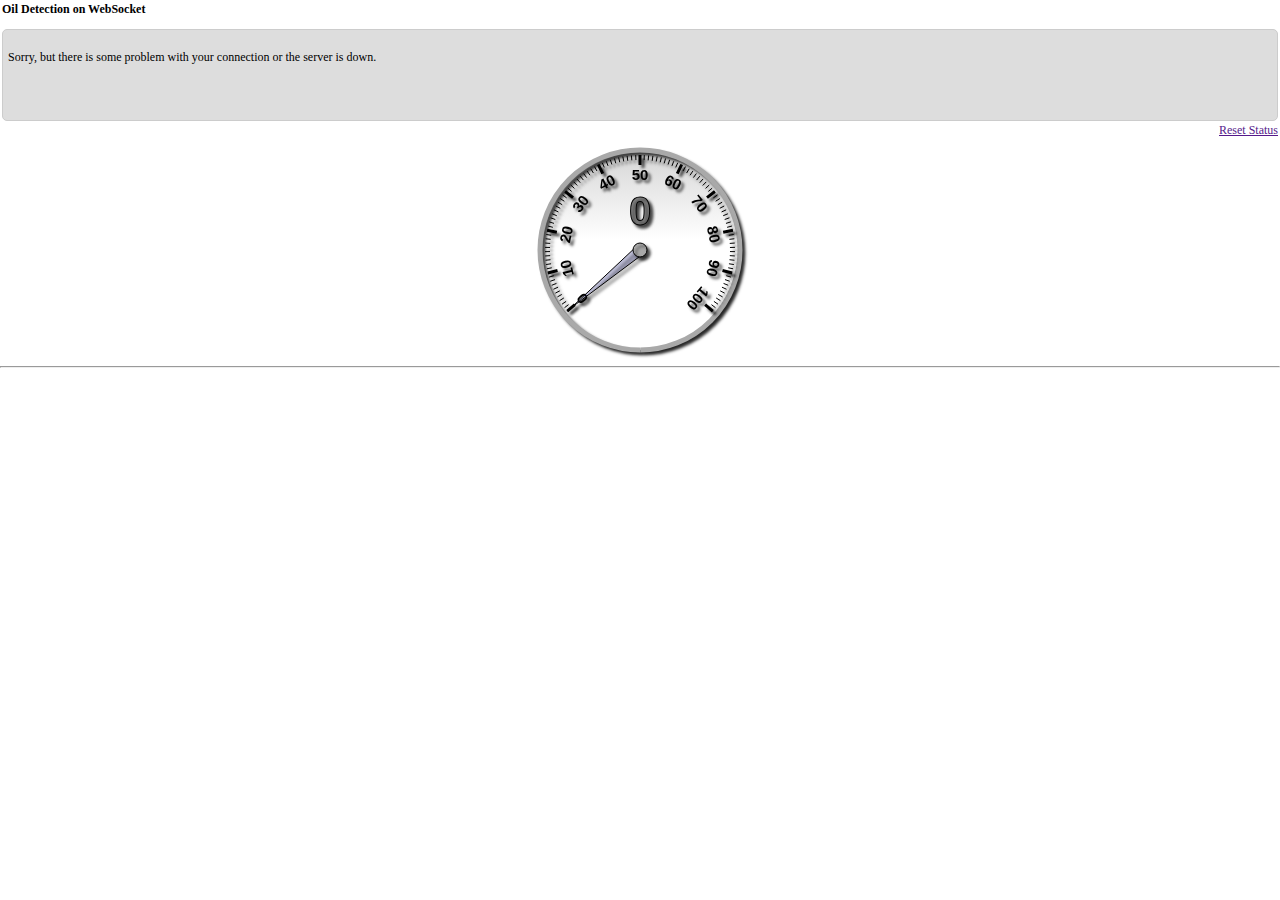
<file: LelandOilDetector/node/display.html>
<!DOCTYPE html>
<html>
  <head>
    <meta charset="utf-8">
    <title>Oil Detection / WebSockets</title>
    <script type="text/javascript" src="widgets/AnalogDisplay.js"></script>
    <style>
  * { font-family:tahoma; font-size:12px; padding:0px; margin:0px; }
  p { line-height:18px; }
    </style>
    <script type="text/javascript">
  var response = {};
  var displayValue;
  var statusFld;
  
  window.onload = function() {
    displayValue = new AnalogDisplay('valueCanvas', 100, 100,  10,  1, true, 40);
    statusFld = document.getElementById("status");
  };
    </script>
  </head>
  <body>
    <table width="100%">
      <tr>
        <td valign="top"><h2>Oil Detection on WebSocket</h2></td>
      </tr>
      <tr>
        <td align="left">
          <div id="status" style="padding:5px; background:#ddd; border-radius:5px; overflow-y: scroll; border:1px solid #CCC; margin-top:10px; height: 80px;">
            <!--i>Status will go here when needed...</i-->
          </div>
        </td>
      </tr>
      <tr>
        <td valign="top" align="right"><a href="" onclick="javascript:resetStatus(); return false;" title="Clear status board"><small>Reset Status</small></a></td>
      </tr>
      <tr>
        <td align="center" valign="top">
          <canvas id="valueCanvas" width="240" height="220" title="Potentiometer value"></canvas>
        </td>
      </tr>
    </table>  
    <hr>
    <script src="./client.js"></script>
  </body>
</html>
</file>
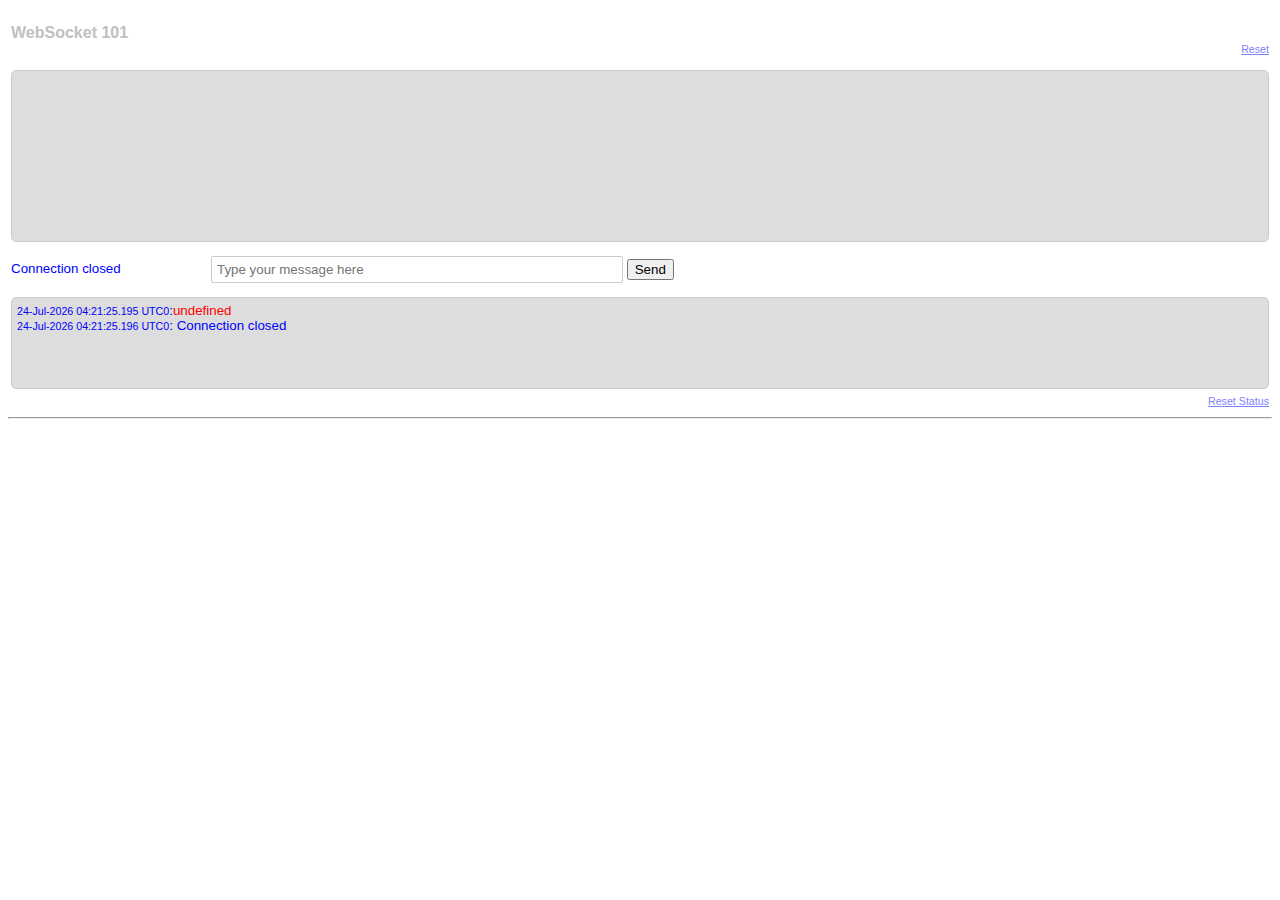
<file: RasPISamples/node/chat.html>
<!DOCTYPE html>
<html>
  <head>
    <meta charset="utf-8">
    <meta http-equiv="Content-Type" content="text/html; charset=UTF-8">
    <title>WebSocket 101</title>
    <link rel="stylesheet" href="css/stylesheet.css" type="text/css"/>   
    <script type="text/javascript">
      
  var URI_SUFFIX = "/websocket-101/ws-101-app";
  var ws; 
  var connectionStatus = "Connecting...";
  var calledBy = document.location.toString();
  var machine, port, secured;
  var regExp = new RegExp("(http|ws)(.?):[/]{2}([^/|^:]*):?(\\d*)/(.*)");  
  var matches = regExp.exec(calledBy);
//scheme  = matches[1];
  secured = matches[2];
  machine = matches[3];
  port    = matches[4];
//query   = matches[5];

  var reset = function() // Reset the screen
  {
    contentFld.innerHTML = "";
  };

  var resetStatus = function()
  {
    statusFld.innerHTML = "";
  };
      </script>    
      <script type="text/javascript" src="chat.client.js"></script> <!-- Application definition -->
      <script type="text/javascript">
  /*
   * Init the App here
   */
  var contentFld, inputFld, statusFld, promptFld;

  window.onload = function()
  {
    contentFld = document.getElementById('content');
    inputFld   = document.getElementById('input');
    statusFld  = document.getElementById('status');
    promptFld  = document.getElementById('prompt');

    try
    {
      var wsURI = "ws" + secured + "://" + machine + ":" + port + URI_SUFFIX;
      var config = setConfig();
      if (config === undefined)
        ws = new WebSocket(wsURI);
      else
        ws = new WebSocket(wsURI, config);
    }
    catch (err)
    {
      var mess = 'WebSocket creation error:';
      if (err.message !== undefined)
        mess += err.message;
      else
        mess += JSON.stringify(err);
      connectionStatus = "<font color='red'>Enable to connect.</font>";
      if (statusFld !== undefined)
        statusFld.innerHTML = mess;
      else
        alert(mess);
    }
    init(); // in app.js
    promptFld.innerHTML = connectionStatus;
  };
  
  var setConfig = function()
  {
    var config, enforceTransport, debugLevel;
    calledBy = document.location.toString();
    if (calledBy.indexOf('?') > -1)
    {
      var queryString = calledBy.substring(calledBy.indexOf('?') + 1);
      var nvPair = queryString.split("&");
      for (var i=0; i<nvPair.length; i++)
      {
        if (nvPair[i].indexOf('=') > -1)
        {
          var nv = nvPair[i].split('=');
          if ("transport" === nv[0])
            enforceTransport = nv[1];
          if ("debug" === nv[0])
            debugLevel = parseInt(nv[1]);
        }
      }
      if (enforceTransport !== undefined || debugLevel !== undefined)
      {
        config = {};
        if (enforceTransport !== undefined)
          config.transport = enforceTransport;
        if (debugLevel !== undefined)
          config.debug = debugLevel;
      }
    }
    return config;
  };
    </script>
  </head>
  <body>
    <table width="100%">
      <tr>
        <td valign="top"><h2>WebSocket 101</h2></td>
        <td align="right" valign="bottom"><a href="" onclick="javascript:reset(); return false;" title="Clear messages"><small>Reset</small></a></td>
      </tr>
      <tr>
        <td valign="top" colspan="2">
          <div id="content" style="padding:5px; background:#ddd; border-radius:5px; overflow-y: scroll; border:1px solid #CCC; margin-top:10px; height: 160px;"></div>
        </td>
      </tr>
      <tr>
        <td align="left" colspan="2">
          <div id="prompt" style="width:200px; display:block; float:left; margin-top:15px;">Connecting...</div>
          <input type="text" id="input" style="border-radius:2px; border:1px solid #ccc; margin-top:10px; padding:5px; width:400px;" placeholder="Type your message here"/>
          <button onclick="javascript:send(document.getElementById('input').value);">Send</button>
        </td>
      </tr>
      <tr>
        <td align="left" colspan="2">
          <div id="status" style="padding:5px; background:#ddd; border-radius:5px; overflow-y: scroll; border:1px solid #CCC; margin-top:10px; height: 80px;">
              <i>Status will go here when needed...</i>
          </div>
        </td>
      </tr>
      <tr>
        <td valign="top" align="right" colspan="2"><a href="" onclick="javascript:resetStatus(); return false;" title="Clear status board"><small>Reset Status</small></a></td>
      </tr>
    </table>  
    <hr>
  </body>
</html>
</file>
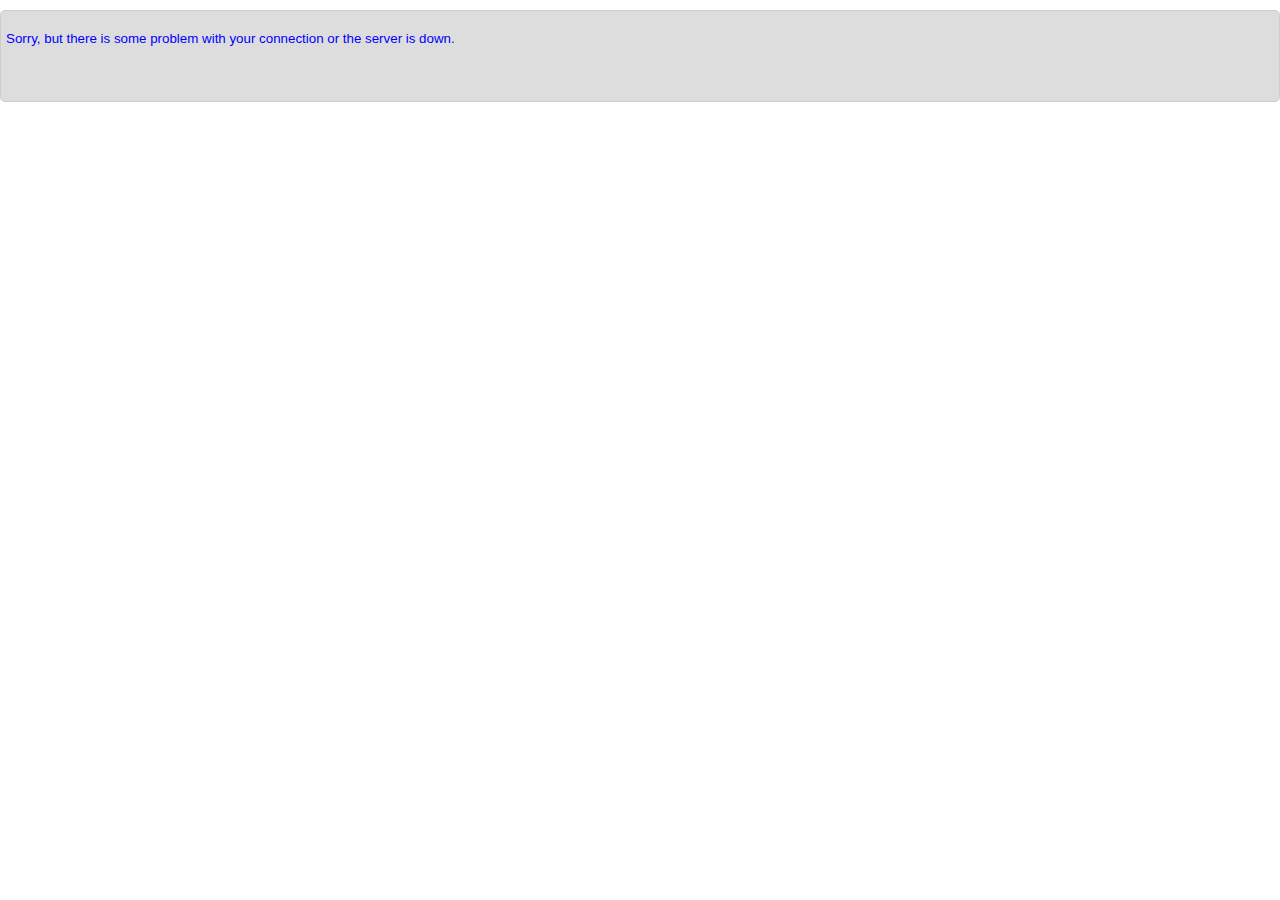
<file: RasPISamples/node/cube.three.js.html>
<!DOCTYPE HTML>
<html>
  <head>
    <link rel="stylesheet" href="css/stylesheet.css" type="text/css"/>   
    <style>
      body {
        margin: 0px;
        padding: 0px;
      }
    </style>
  </head>
  <body>
    <div id="container"></div>
    <script src="http://www.html5canvastutorials.com/libraries/three.min.js"></script>
    <script src="lm.threejs.client.js"></script>
    <script type="text/javascript">
  var response = {};
  var statusFld;
  
  window.onload = function() {
    statusFld = document.getElementById("status");
  };
    </script>
    <script defer="defer">
      var angularSpeedAroundZ = 0; // yaw
      var angularSpeedAroundY = 0; // roll
      var angularSpeedAroundX = 0; // pitch
      // revolutions per second
      var angularSpeed = 0.2; 
      var lastTime = 0;
 
      // this function is executed on each animation frame
      function animate(){
        // update
        var time = (new Date()).getTime();
        var timeDiff = time - lastTime;
        var angleChangeX = angularSpeedAroundX * timeDiff * 2 * Math.PI / 1000;
        var angleChangeY = angularSpeedAroundY * timeDiff * 2 * Math.PI / 1000;
        var angleChangeZ = angularSpeedAroundZY * timeDiff * 2 * Math.PI / 1000;
        cube.rotation.x += angleChangeX;
        cube.rotation.y += angleChangeY;
        cube.rotation.z += angleChangeZ;
        
        lastTime = time;
 
        // render
        renderer.render(scene, camera);
 
        // request new frame
        requestAnimationFrame(function(){
            animate();
        });
      }

      // renderer
      var renderer = new THREE.WebGLRenderer();
      renderer.setSize(window.innerWidth, window.innerHeight);
      document.body.appendChild(renderer.domElement);
 
      // camera
      var camera = new THREE.PerspectiveCamera(45, window.innerWidth / window.innerHeight, 1, 1000);
      camera.position.z = 500;
 
      // scene
      var scene = new THREE.Scene();
                
      // cube
      var cube = new THREE.Mesh(new THREE.CubeGeometry(200, 200, 200), new THREE.MeshNormalMaterial());
      cube.overdraw = true;
      scene.add(cube);
 
      // start animation
      animate();
    </script>
    <div id="status" style="padding:5px; background:#ddd; border-radius:5px; overflow-y: scroll; border:1px solid #CCC; margin-top:10px; height: 80px;">
      <!--i>Status will go here when needed...</i-->
    </div>
  </body>
</html>
</file>
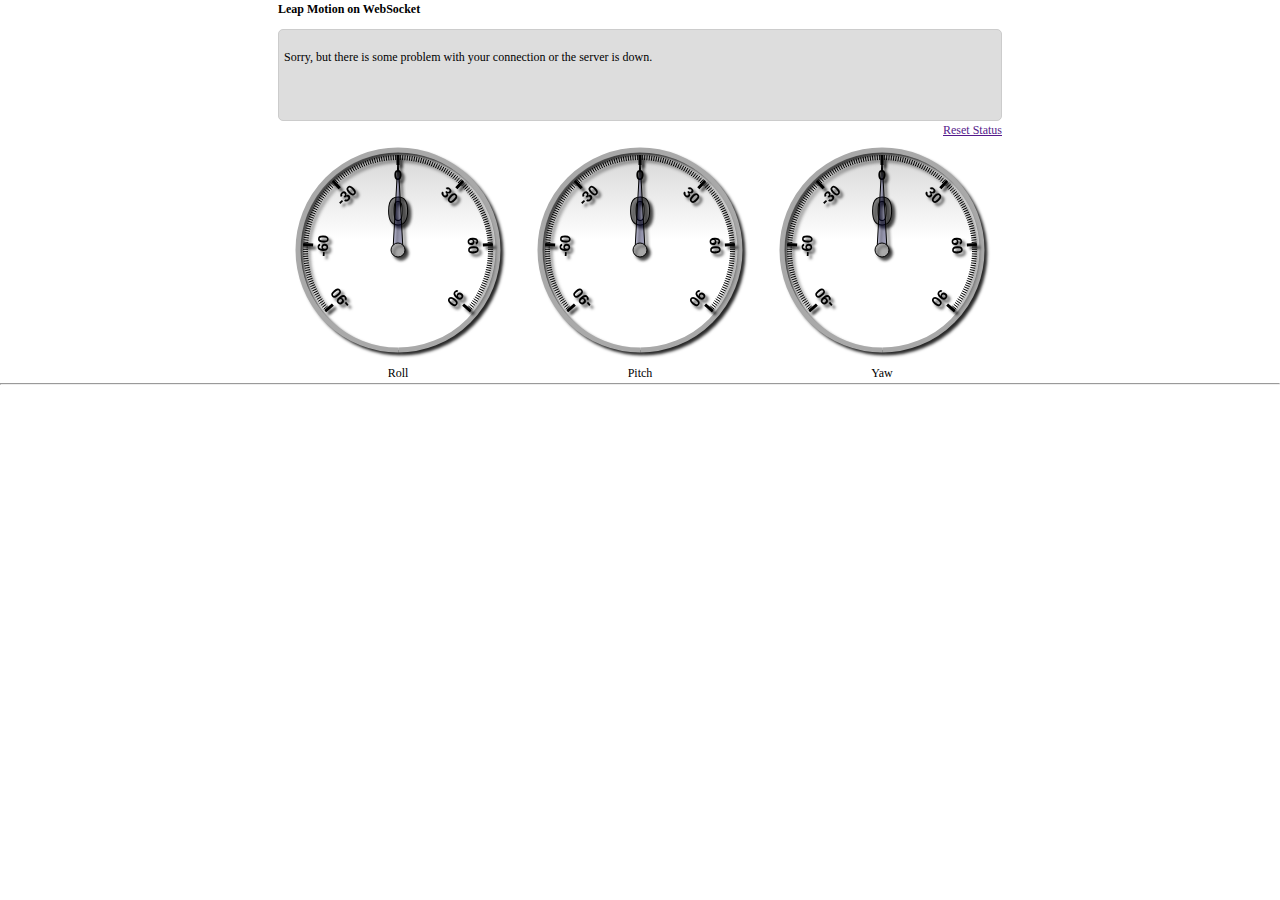
<file: RasPISamples/node/leapmotion.html>
<!DOCTYPE html>
<html>
  <head>
    <meta charset="utf-8">
    <title>Leap Motion / WebSockets</title>
    <script type="text/javascript" src="widgets/AnalogDisplay.js"></script>
    <style>
  * { font-family:tahoma; font-size:12px; padding:0px; margin:0px; }
  p { line-height:18px; }
    </style>
    <script type="text/javascript">
  var response = {};
  var displayRoll;
  var displayPitch;
  var displayYaw;
  var statusFld;
  
  window.onload = function() {
    displayRoll  = new AnalogDisplay('rollCanvas',  100, 90,  30,  1, true, 40, -90);
    displayPitch = new AnalogDisplay('pitchCanvas', 100, 90,  30,  1, true, 40, -90);
    displayYaw   = new AnalogDisplay('yawCanvas',   100, 90,  30,  1, true, 40, -90);
    statusFld = document.getElementById("status");
    
    displayRoll.setValue(0);
    displayPitch.setValue(0);
    displayYaw.setValue(0);
  };
    </script>
  </head>
  <body>
    <div>
      <table style="margin: auto;">
        <tr>
          <td valign="top"><h2>Leap Motion on WebSocket</h2></td>
        </tr>
        <tr>
          <td align="left" colspan="3">
            <div id="status" style="padding:5px; background:#ddd; border-radius:5px; overflow-y: scroll; border:1px solid #CCC; margin-top:10px; height: 80px;">
              <!--i>Status will go here when needed...</i-->
            </div>
          </td>
        </tr>
        <tr>
          <td valign="top" align="right" colspan="3"><a href="" onclick="javascript:resetStatus(); return false;" title="Clear status board"><small>Reset Status</small></a></td>
        </tr>
        <tr>
          <td align="center" valign="top">
            <canvas id="rollCanvas" width="240" height="220" title="Roll value"></canvas>
          </td>
          <td align="center" valign="top">
            <canvas id="pitchCanvas" width="240" height="220" title="Pitch value"></canvas>
          </td>
          <td align="center" valign="top">
            <canvas id="yawCanvas" width="240" height="220" title="Yaw value"></canvas>
          </td>
        </tr>
        <tr>
          <td align="center" valign="top">Roll</td>
          <td align="center" valign="top">Pitch</td>
          <td align="center" valign="top">Yaw</td>
        </tr>
      </table>  
    </div>
    <hr>
    <script src="./lm.client.js"></script>
  </body>
</html>
</file>
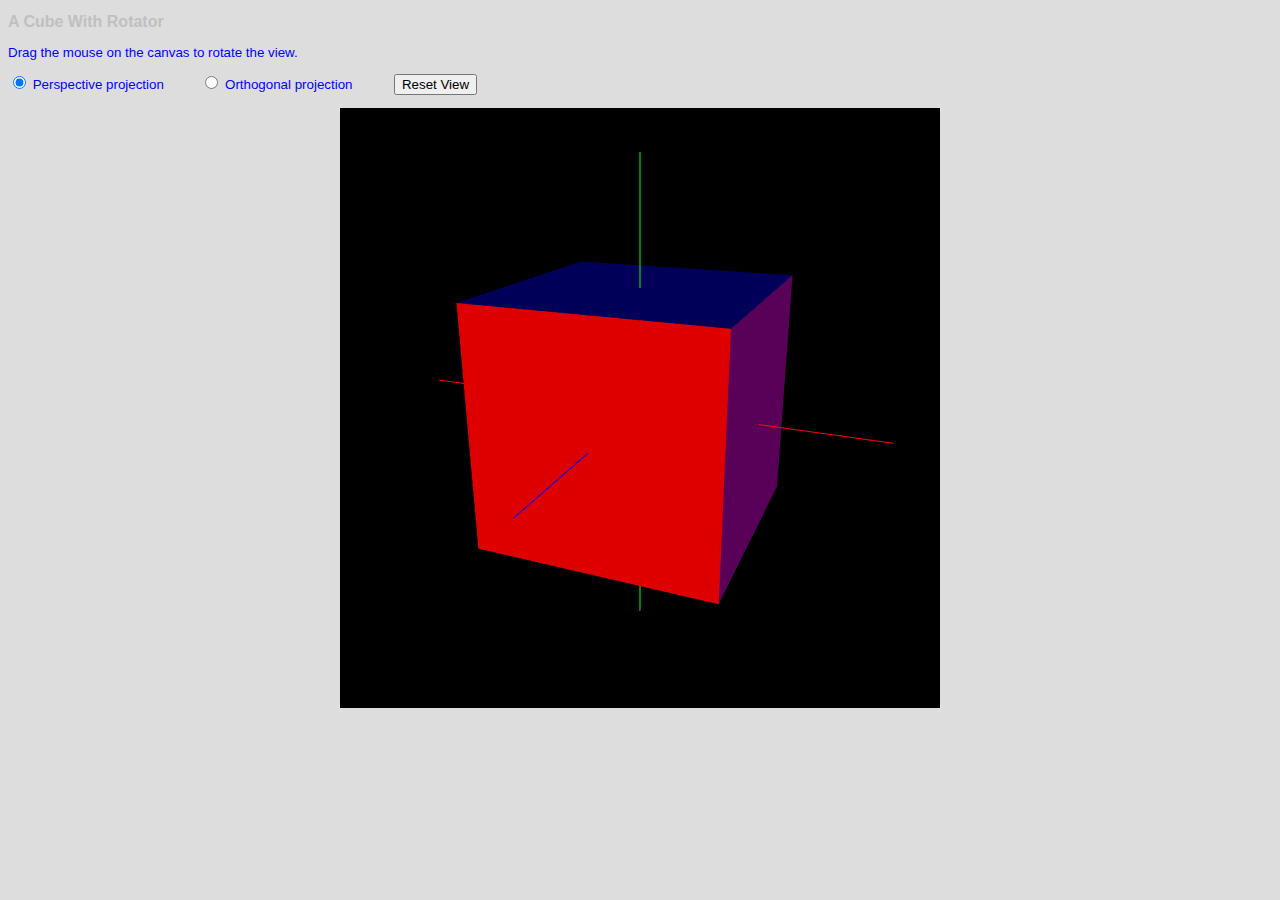
<file: RasPISamples/node/leapmotion.webgl.html>
<!DOCTYPE html>
<meta charset="UTF-8">
<html>
  <head>
    <title>WebGL Cube with Rotation</title>
    <link rel="stylesheet" href="css/stylesheet.css" type="text/css"/>   

    <script type="x-shader/x-vertex" id="vshader">
       attribute vec3 coords;
       uniform mat4 modelview;
       uniform mat4 projection;
       uniform bool lit;
       uniform vec3 normal;
       uniform mat3 normalMatrix;
       uniform vec4 color;
       varying vec4 vColor;
       void main() {
          vec4 coords = vec4(coords,1.0);
          vec4 transformedVertex = modelview * coords;
          gl_Position = projection * transformedVertex;
          if (lit) {
             vec3 unitNormal = normalize(normalMatrix*normal);
             float multiplier = abs(unitNormal.z);
             vColor = vec4( multiplier*color.r, multiplier*color.g, multiplier*color.b, color.a );
          }
          else {
              vColor = color;
          }
       }
    </script>
    <script type="x-shader/x-fragment" id="fshader">
       precision mediump float;
       varying vec4 vColor;
       void main() {
           gl_FragColor = vColor;
       }
    </script>


    <script type="text/javascript" src="webgl/gl-matrix-min.js"></script>
    <script type="text/javascript" src="webgl/simple-rotator.js"></script>
    <script type="text/javascript">

  "use strict";

  var gl;   // The webgl context.

  var aCoords;           // Location of the coords attribute variable in the shader program.
  var aCoordsBuffer;     // Buffer to hold coords.
  var uColor;            // Location of the color uniform variable in the shader program.
  var uProjection;       // Location of the projection uniform matrix in the shader program.
  var uModelview;        // Location of the modelview unifirm matrix in the shader program.
  var uNormal;           // Location of the normal uniform in the shader program.
  var uLit;              // Location of the lit uniform in the shader program.
  var uNormalMatrix;     // Location of the normalMatrix uniform matrix in the shader program.

  var projection = mat4.create();   // projection matrix
  var modelview = mat4.create();    // modelview matrix
  var normalMatrix = mat3.create(); // matrix, derived from modelview matrix, for transforming normal vectors

  var rotator;   // A SimpleRotator object to enable rotation by mouse dragging.

  /* Draws a WebGL primitive.  The first parameter must be one of the constants
   * that specifiy primitives:  gl.POINTS, gl.LINES, gl.LINE_LOOP, gl.LINE_STRIP,
   * gl.TRIANGLES, gl.TRIANGLE_STRIP, gl.TRIANGLE_FAN.  The second parameter must
   * be an array of 4 numbers in the range 0.0 to 1.0, giving the RGBA color of
   * the color of the primitive.  The third parameter must be an array of numbers.
   * The length of the array must be amultiple of 3.  Each triple of numbers provides
   * xyz-coords for one vertex for the primitive.  This assumes that uColor is the
   * location of a color uniform in the shader program, aCoords is the location of
   * the coords attribute, and aCoordsBuffer is a VBO for the coords attribute.
   */
  function drawPrimitive( primitiveType, color, vertices ) {
       gl.enableVertexAttribArray(aCoords);
       gl.bindBuffer(gl.ARRAY_BUFFER,aCoordsBuffer);
       gl.bufferData(gl.ARRAY_BUFFER, new Float32Array(vertices), gl.STREAM_DRAW);
       gl.uniform4fv(uColor, color);
       gl.vertexAttribPointer(aCoords, 3, gl.FLOAT, false, 0, 0);
       gl.drawArrays(primitiveType, 0, vertices.length/3);
  }


  /* Draws a colored cube, along with a set of coordinate axes.
   * (Note that the use of the above drawPrimitive function is not an efficient
   * way to draw with WebGL.  Here, the geometry is so simple that it doesn't matter.)
   */
  function draw() { 
      gl.clearColor(0,0,0,1);
      gl.clear(gl.COLOR_BUFFER_BIT | gl.DEPTH_BUFFER_BIT);
      
      if (document.getElementById("persproj").checked) {
           mat4.perspective(projection, Math.PI/4, 1, 2, 10);
      }
      else {
           mat4.ortho(projection,-2.5, 2.5, -2.5, 2.5, 2, 10);
      }
      gl.uniformMatrix4fv(uProjection, false, projection );

      var modelview = rotator.getViewMatrix();
      gl.uniformMatrix4fv(uModelview, false, modelview );

      mat3.normalFromMat4(normalMatrix, modelview);
      gl.uniformMatrix3fv(uNormalMatrix, false, normalMatrix);
      
      gl.uniform1i( uLit, 1 );  // Turn on lighting calculations for the cube.

      gl.uniform3f( uNormal, 0, 0, 1 );
      drawPrimitive( gl.TRIANGLE_FAN, [1,0,0,1], [ -1,-1,1, 1,-1,1, 1,1,1, -1,1,1 ]);
      gl.uniform3f( uNormal, 0, 0, -1 );
      drawPrimitive( gl.TRIANGLE_FAN, [0,1,0,1], [ -1,-1,-1, -1,1,-1, 1,1,-1, 1,-1,-1 ]);
      gl.uniform3f( uNormal, 0, 1, 0 );
      drawPrimitive( gl.TRIANGLE_FAN, [0,0,1,1], [ -1,1,-1, -1,1,1, 1,1,1, 1,1,-1 ]);
      gl.uniform3f( uNormal, 0, -1, 0 );
      drawPrimitive( gl.TRIANGLE_FAN, [1,1,0,1], [ -1,-1,-1, 1,-1,-1, 1,-1,1, -1,-1,1 ]);
      gl.uniform3f( uNormal, 1, 0, 0 );
      drawPrimitive( gl.TRIANGLE_FAN, [1,0,1,1], [ 1,-1,-1, 1,1,-1, 1,1,1, 1,-1,1 ]);
      gl.uniform3f( uNormal, -1, 0, 0 );
      drawPrimitive( gl.TRIANGLE_FAN, [0,1,1,1], [ -1,-1,-1, -1,-1,1, -1,1,1, -1,1,-1 ]);

      gl.uniform1i( uLit, 0 );  // The lines representing the coordinate axes are not lit.

      gl.lineWidth(4);
      drawPrimitive( gl.LINES, [1,0,0,1], [ -2,0,0, 2,0,0] );
      drawPrimitive( gl.LINES, [0,1,0,1], [ 0,-2,0, 0,2,0] );
      drawPrimitive( gl.LINES, [0,0,1,1], [ 0,0,-2, 0,0,2] );
      gl.lineWidth(1);
  }

  /* Creates a program for use in the WebGL context gl, and returns the
   * identifier for that program.  If an error occurs while compiling or
   * linking the program, an exception of type String is thrown.  The error
   * string contains the compilation or linking error.  If no error occurs,
   * the program identifier is the return value of the function.
   */
  function createProgram(gl, vertexShaderSource, fragmentShaderSource) {
     var vsh = gl.createShader( gl.VERTEX_SHADER );
     gl.shaderSource(vsh,vertexShaderSource);
     gl.compileShader(vsh);
     if ( ! gl.getShaderParameter(vsh, gl.COMPILE_STATUS) ) {
        throw "Error in vertex shader:  " + gl.getShaderInfoLog(vsh);
     }
     var fsh = gl.createShader( gl.FRAGMENT_SHADER );
     gl.shaderSource(fsh, fragmentShaderSource);
     gl.compileShader(fsh);
     if ( ! gl.getShaderParameter(fsh, gl.COMPILE_STATUS) ) {
        throw "Error in fragment shader:  " + gl.getShaderInfoLog(fsh);
     }
     var prog = gl.createProgram();
     gl.attachShader(prog,vsh);
     gl.attachShader(prog, fsh);
     gl.linkProgram(prog);
     if ( ! gl.getProgramParameter( prog, gl.LINK_STATUS) ) {
        throw "Link error in program:  " + gl.getProgramInfoLog(prog);
     }
     return prog;
  }


  /* Gets the text content of an HTML element.  This is used
   * to get the shader source from the script elements that contain
   * it.  The parameter should be the id of the script element.
   */
  function getTextContent( elementID ) {
      var element = document.getElementById(elementID);
      var fsource = "";
      var node = element.firstChild;
      var str = "";
      while (node) {
          if (node.nodeType == 3) // this is a text node
              str += node.textContent;
          node = node.nextSibling;
      }
      return str;
  }


  /**
   * Initializes the WebGL program including the relevant global variables
   * and the WebGL state.  Creates a SimpleView3D object for viewing the
   * cube and installs a mouse handler that lets the user rotate the cube.
   */
  function init() {
     try {
          var canvas = document.getElementById("glcanvas");
          gl = canvas.getContext("webgl");
          if ( ! gl ) {
              gl = canvas.getContext("experimental-webgl");
          }
          if ( ! gl ) {
              throw "Could not create WebGL context.";
          }
          var vertexShaderSource = getTextContent("vshader"); 
          var fragmentShaderSource = getTextContent("fshader");
          var prog = createProgram(gl,vertexShaderSource,fragmentShaderSource);
          gl.useProgram(prog);
          aCoords =  gl.getAttribLocation(prog, "coords");
          uModelview = gl.getUniformLocation(prog, "modelview");
          uProjection = gl.getUniformLocation(prog, "projection");
          uColor =  gl.getUniformLocation(prog, "color");
          uLit =  gl.getUniformLocation(prog, "lit");
          uNormal =  gl.getUniformLocation(prog, "normal");
          uNormalMatrix =  gl.getUniformLocation(prog, "normalMatrix");
          aCoordsBuffer = gl.createBuffer();
          gl.enable(gl.DEPTH_TEST);
          gl.enable(gl.CULL_FACE);  // no need to draw back faces
          document.getElementById("persproj").checked = true;
          rotator = new SimpleRotator(canvas,draw);
          rotator.setView( [2,2,5], [0,1,0], 6 );
     }
     catch (e) {
        document.getElementById("message").innerHTML =
             "Could not initialize WebGL: " + e;
        return;
     }
     draw();
  }

    </script>
  </head>
  <body onload="init()" style="background-color:#DDD">

    <h2>A Cube With Rotator</h2>

    <p id="message">Drag the mouse on the canvas to rotate the view.</p>

    <p>
      <input type="radio" name="projectionType" id="persproj" value="perspective" onchange="draw()">
      <label for="persproj">Perspective projection</label>
      <input type="radio" name="projectionType" id="orthproj" value="orthogonal" onchange="draw()" style="margin-left:1cm">
      <label for="orthproj">Orthogonal projection</label>
      <button onclick="rotator.setView( [2,2,5], [0,1,0], 6 ); draw()" style="margin-left:1cm">Reset View</button>
    </p>

    <noscript>
      <hr>
      <h3>This page requires Javascript and a web browser that supports WebGL</h3>
      <hr>
    </noscript>

    <div style="text-align: center;">
      <canvas width="600" height="600" id="glcanvas" style="background-color:red"></canvas>
    </div>

  </body>
</html>
</file>
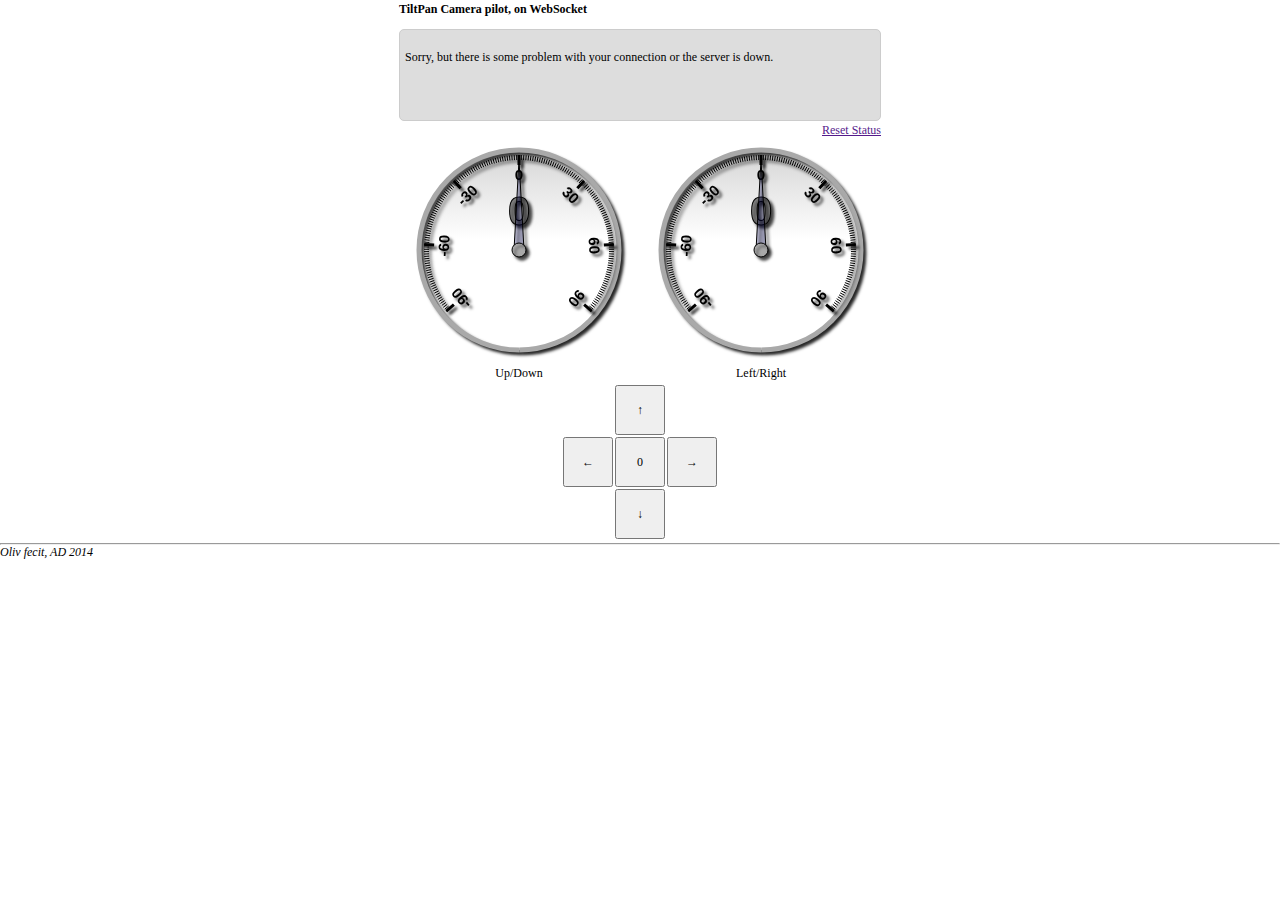
<file: RasPISamples/node/servo.pilot.html>
<!DOCTYPE html>
<html>
  <head>
    <meta charset="utf-8">
    <title>TiltPan Camera / WebSockets</title>
    <script type="text/javascript" src="widgets/AnalogDisplay.js"></script>
    <style>
  * { font-family:tahoma; font-size:12px; padding:0px; margin:0px; }
  p { line-height:18px; }
    </style>
    <script type="text/javascript">
  var response = {};
  var displayPitch;
  var displayYaw;
  var statusFld;
  
  var ud = 0;
  var lr = 0;

  window.onload = function() {
    displayPitch = new AnalogDisplay('pitchCanvas', 100, 90,  30,  1, true, 40, -90);
    displayYaw   = new AnalogDisplay('yawCanvas',   100, 90,  30,  1, true, 40, -90);
    statusFld = document.getElementById("status");
    
    displayPitch.setValue(ud);
    displayYaw.setValue(lr);
  };

  var buildMessage = function() { // pitch & roll and not right, I know.
    var mess = {
      pitch: 0,
      yaw: -lr,     
      roll: ud
    };
    return JSON.stringify(mess);
  };

  var reset = function() {
    ud = 0;
    lr = 0;
    sendMessage(buildMessage());
  };

  var up = function() {
    ud += 1;
    ud = Math.min(ud, 90);
    sendMessage(buildMessage());
  };

  var down = function() {
    ud -= 1;
    ud = Math.max(ud, -90);
    sendMessage(buildMessage());
  };

  var left = function() {
    lr -= 1;
    lr = Math.max(lr, -90);
    sendMessage(buildMessage());
  };

  var right = function() {
    lr += 1;
    lr = Math.min(lr, 90);
    sendMessage(buildMessage());
  };

    </script>
  </head>
  <body>
    <div>
      <table style="margin: auto;">
        <tr>
          <td valign="top"><h2>TiltPan Camera pilot, on WebSocket</h2></td>
        </tr>
        <tr>
          <td align="left" colspan="2">
            <div id="status" style="padding:5px; background:#ddd; border-radius:5px; overflow-y: scroll; border:1px solid #CCC; margin-top:10px; height: 80px;">
              <!--i>Status will go here when needed...</i-->
            </div>
          </td>
        </tr>
        <tr>
          <td valign="top" align="right" colspan="2"><a href="" onclick="javascript:resetStatus(); return false;" title="Clear status board"><small>Reset Status</small></a></td>
        </tr>
        <tr>
          <td align="center" valign="top">
            <canvas id="pitchCanvas" width="240" height="220" title="Up-Donw value"></canvas>
          </td>
          <td align="center" valign="top">
            <canvas id="yawCanvas" width="240" height="220" title="Left-Right value"></canvas>
          </td>
        </tr>
        <tr>
          <td align="center" valign="top">Up/Down</td>
          <td align="center" valign="top">Left/Right</td>
        </tr>
        <tr>
          <td align="center" colspan="2">
            <table>
              <tr>
                <td></td><td><button onclick="up();" title="Up" style="width: 50px; height: 50px;">&#8593;</button></td><td></td>
              </tr>
              <tr>
                <td><button onclick="left();"  title="Left"  style="width: 50px; height: 50px;">&#8592;</button></td>
                <td><button onclick="reset();" title="Reset" style="width: 50px; height: 50px;">0</button></td>
                <td><button onclick="right();" title="Right" style="width: 50px; height: 50px;">&#8594;</button></td>
              </tr>
              <tr>
                <td></td><td><button onclick="down();" title="Down" style="width: 50px; height: 50px;">&#8595;</button></td><td></td>
              </tr>
            </table>
          </td>
        </tr>
      </table>  
    </div>
    <hr>
    <script src="./tilt.pan.client.js"></script>
    <address>Oliv fecit, AD 2014</address>
  </body>
</html>
</file>
<file: RasPISamples/node/css/stylesheet.css>
body 
{ 
  color : blue; 
  font-weight: normal; 
  font-size: 10pt; 
  font-family: Verdana, Helvetica, Geneva, Swiss, SunSans-Regular; 
  background-position: top left; 
  background-repeat: repeat 
}
h1 
{ 
  color: silver; 
  font-style: italic; 
  font-size: 26pt; 
  font-family: Arial, Helvetica, Geneva, Swiss, SunSans-Regular; 
  padding-left: 5pt 
}
h2 
{ 
  color: silver; 
  font-size: 12pt; 
  font-family: Verdana, Arial, Helvetica, Geneva, Swiss, SunSans-Regular 
}
h3 
{ 
  font-style: italic; 
  font-weight: bold; 
  font-size: 11pt; 
  font-family: Arial, Helvetica, Geneva, Swiss, SunSans-Regular; 
}
h4 
{ 
  font-style: italic; 
  font-weight: bold; 
  font-size: 10pt; 
  font-family: Arial, Helvetica, Geneva, Swiss, SunSans-Regular; 
}
h5 
{ 
  font-style: normal; 
  font-weight: bold; 
  font-size: 10pt; 
  font-family: Arial, Helvetica, Geneva, Swiss, SunSans-Regular; 
}
h6 
{ 
  font-style: italic; 
  font-weight: normal; 
  font-size: 10pt; 
  font-family: Arial, Helvetica, Geneva, Swiss, SunSans-Regular; 
}
li 
{ 
  font-size: 10pt; 
  font-weight: normal; 
  font-family: Arial, Helvetica, Geneva, Swiss, SunSans-Regular 
}
dt 
{ 
  font-size: 10pt; 
  font-weight: bold; 
  font-family: Arial, Helvetica, Geneva, Swiss, SunSans-Regular 
}
dd 
{ 
  font-size: 10pt; 
  font-weight: normal; 
  font-family: Arial, Helvetica, Geneva, Swiss, SunSans-Regular 
}
p 
{ 
  font-size: 10pt; 
  font-weight: normal; 
  font-family: Arial, Helvetica, Geneva, Swiss, SunSans-Regular 
}
td 
{ 
  font-size: 10pt; 
  font-family: Arial, Helvetica, Geneva, Swiss, SunSans-Regular 
}
small 
{ 
  font-size: 8pt; 
  font-family: Arial, Helvetica, Geneva, Swiss, SunSans-Regular 
}
blockquote
{ 
  font-style: italic; 
  font-size: 10pt; 
  font-family: Arial, Helvetica, Geneva, Swiss, SunSans-Regular 
}
em 
{ 
  font-size: 10pt; 
  font-style: italic; 
  font-weight: bold; 
  font-family: Arial, Helvetica, Geneva, Swiss, SunSans-Regular 
}
pre 
{ 
  font-size: 9pt; 
  font-family: Courier New, Helvetica, Geneva, Swiss, SunSans-Regular; 
  background-color:lightGray;
}
address 
{ 
  font-size: 8pt; 
  font-family: Arial, Helvetica, Geneva, Swiss, SunSans-Regular 
}
.red
{
  color:red;
}
a:link { color : #0000A0} 
a:active { color: #8080FF} 
a:visited { color : #8080FF}
</file>
